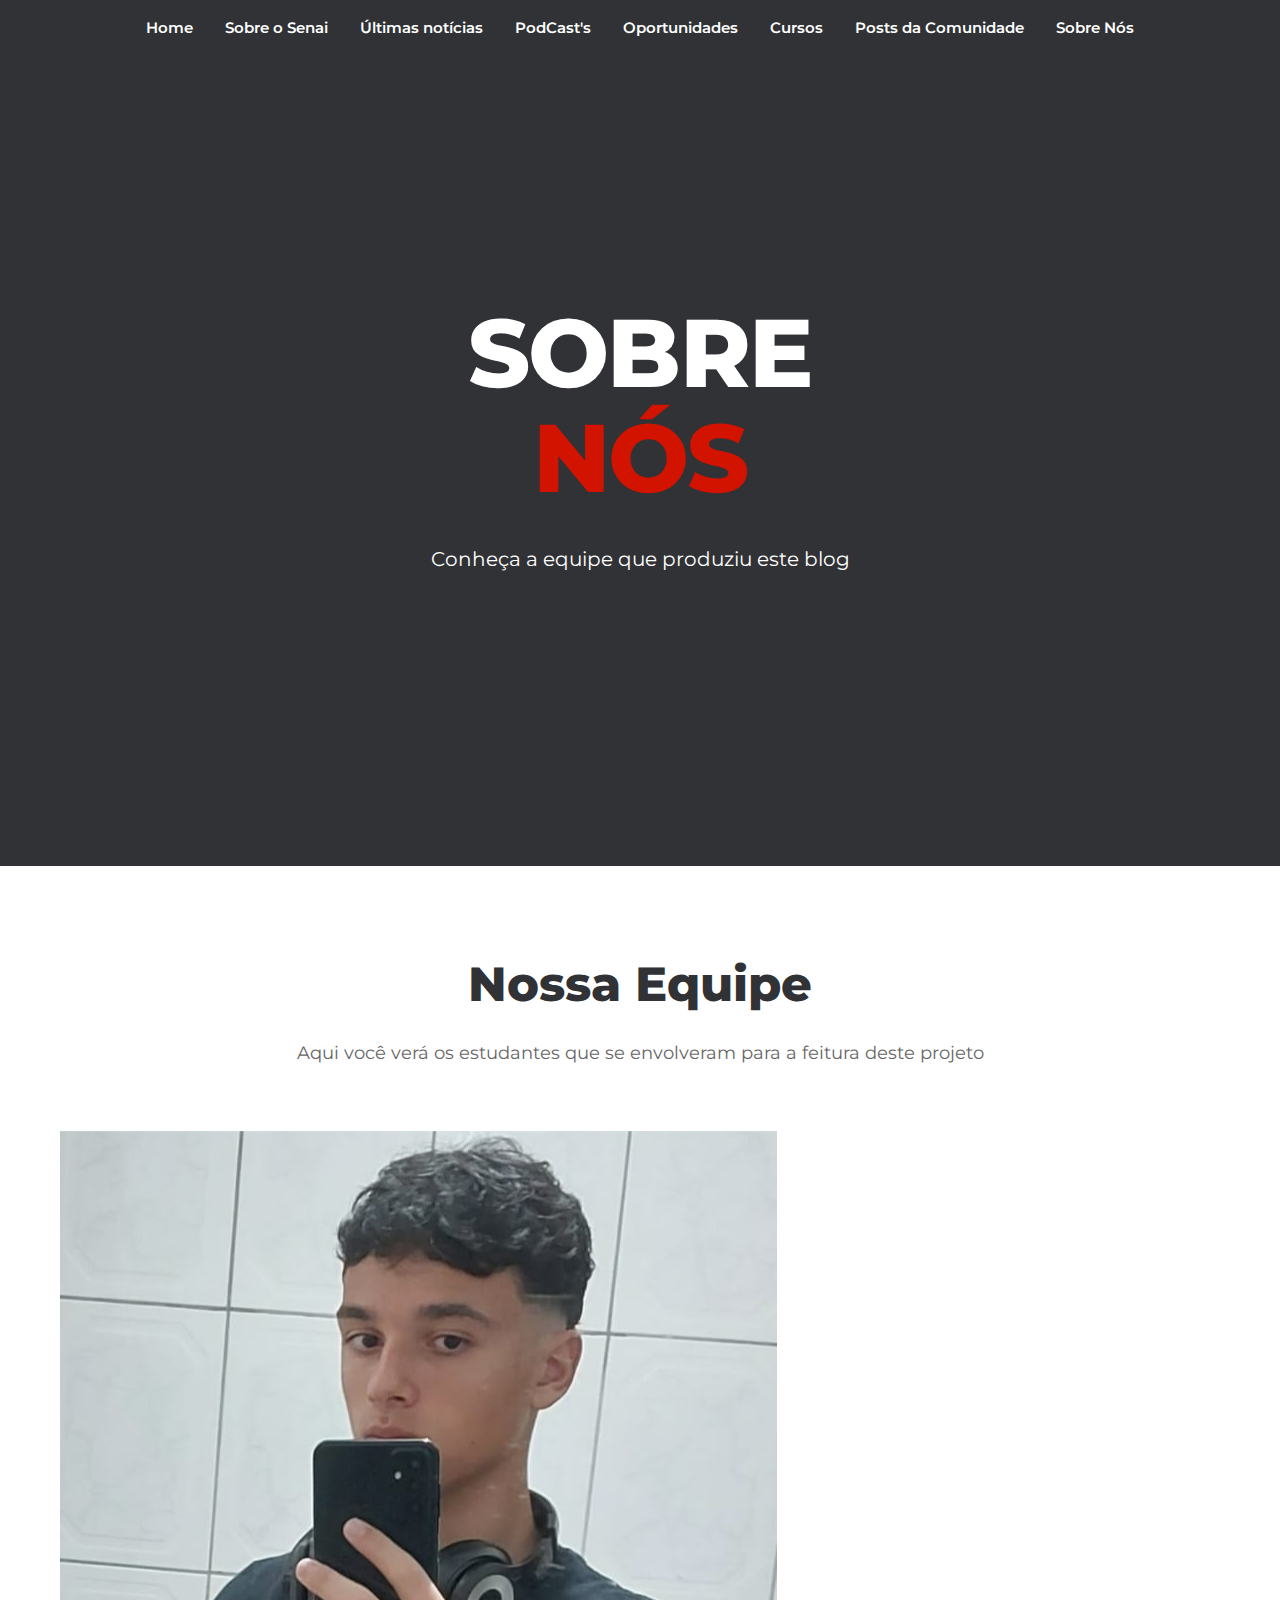
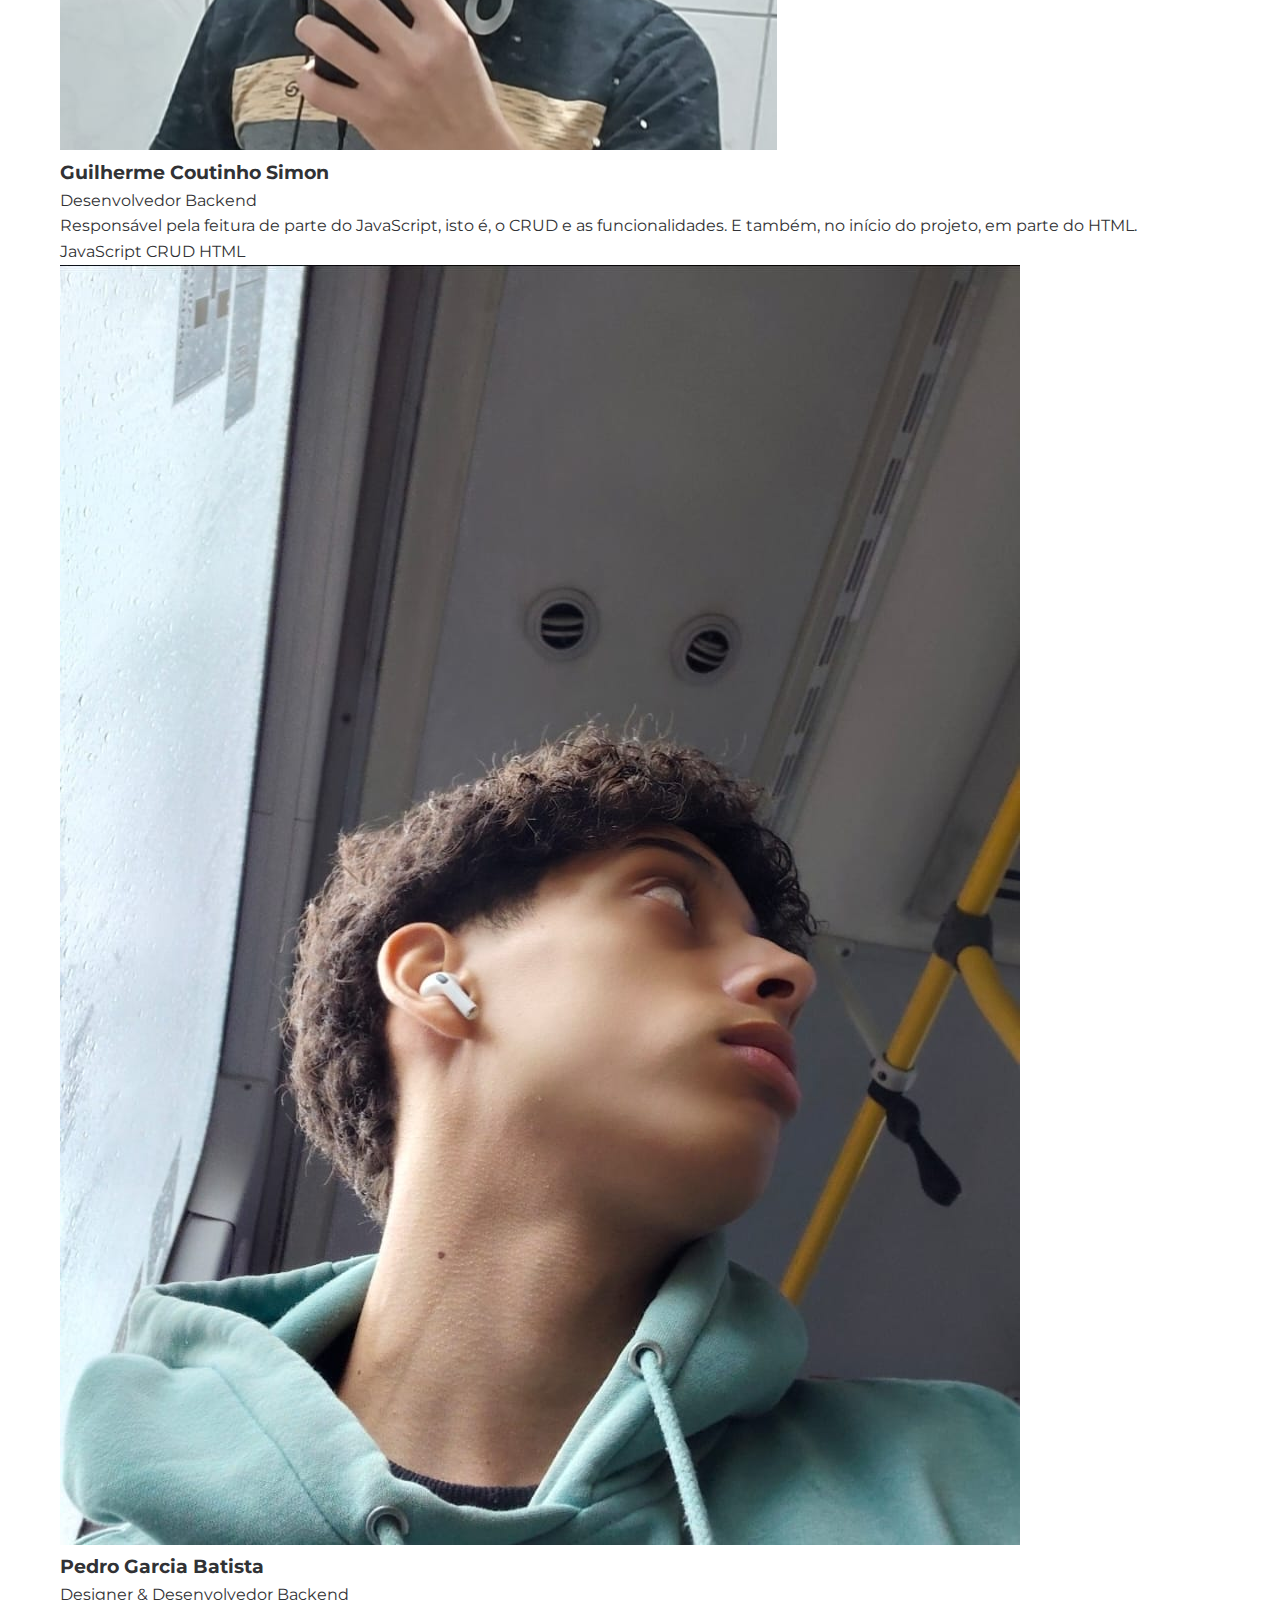
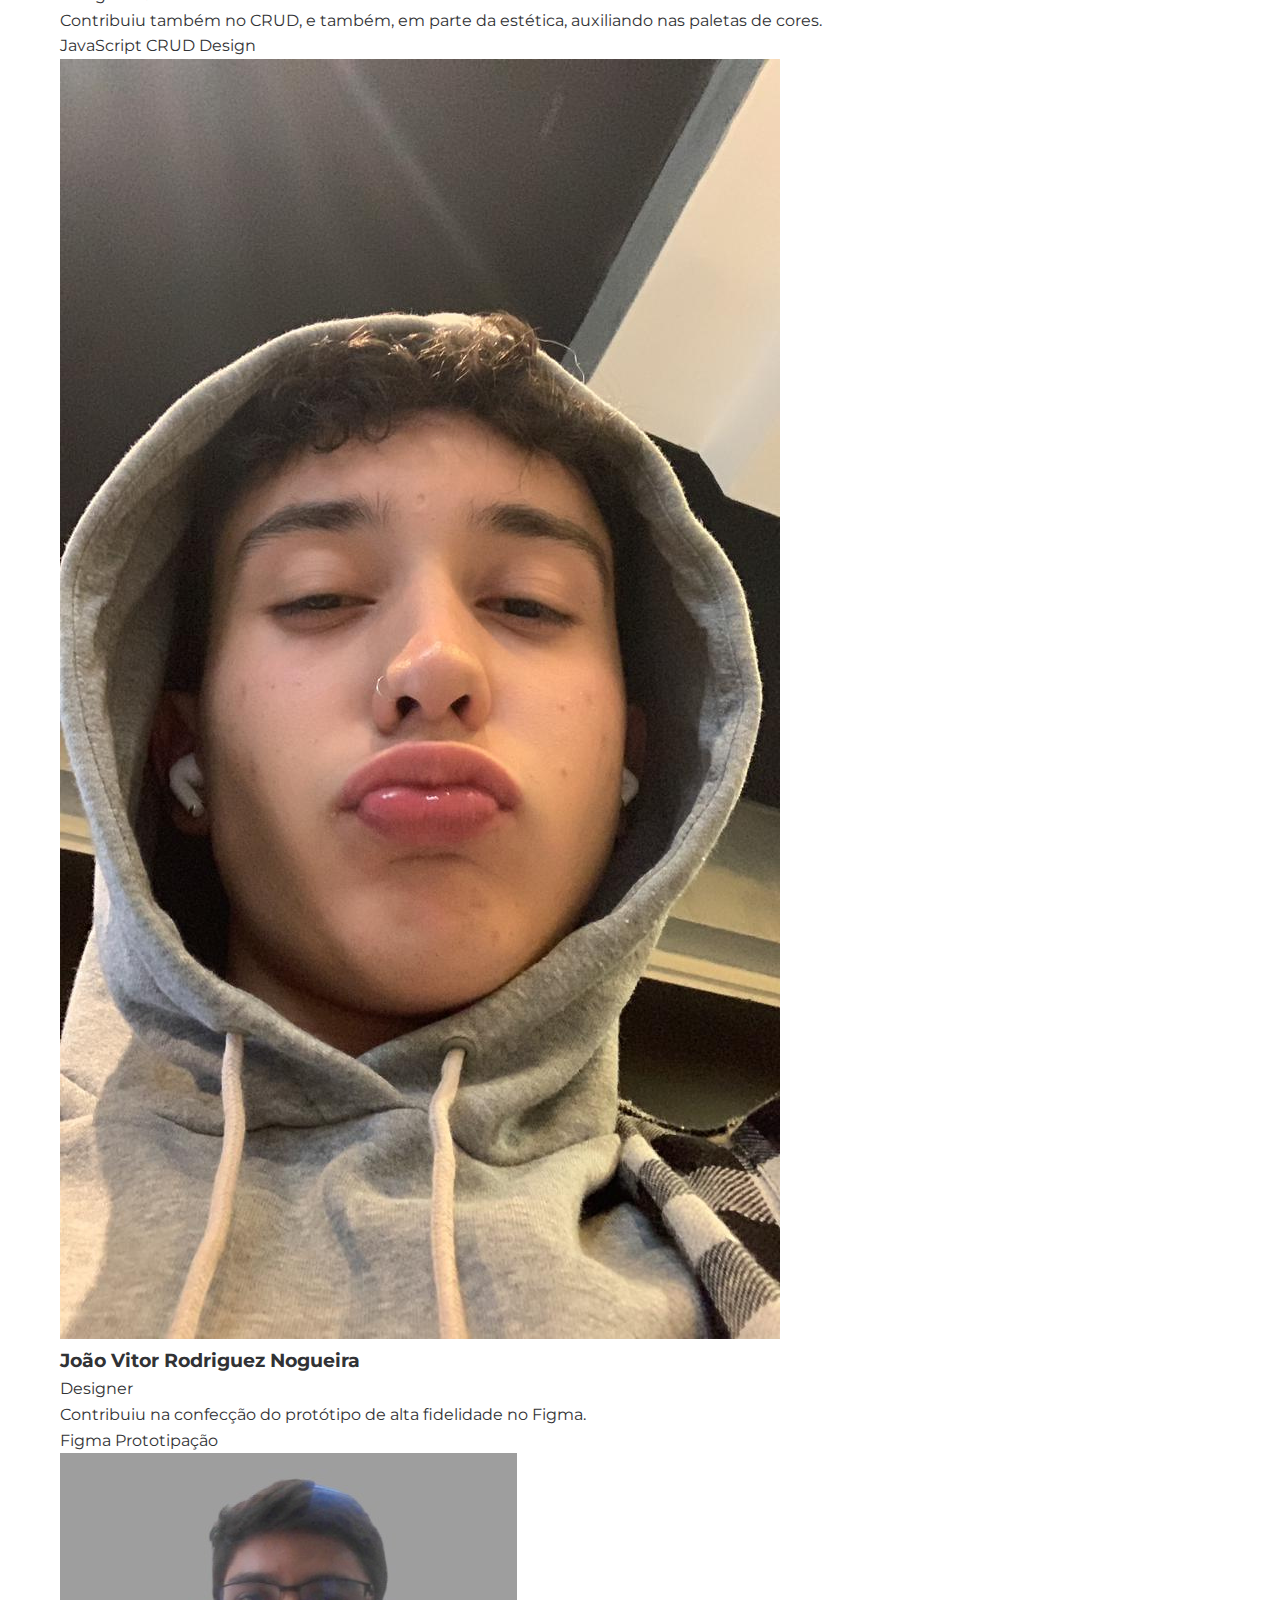
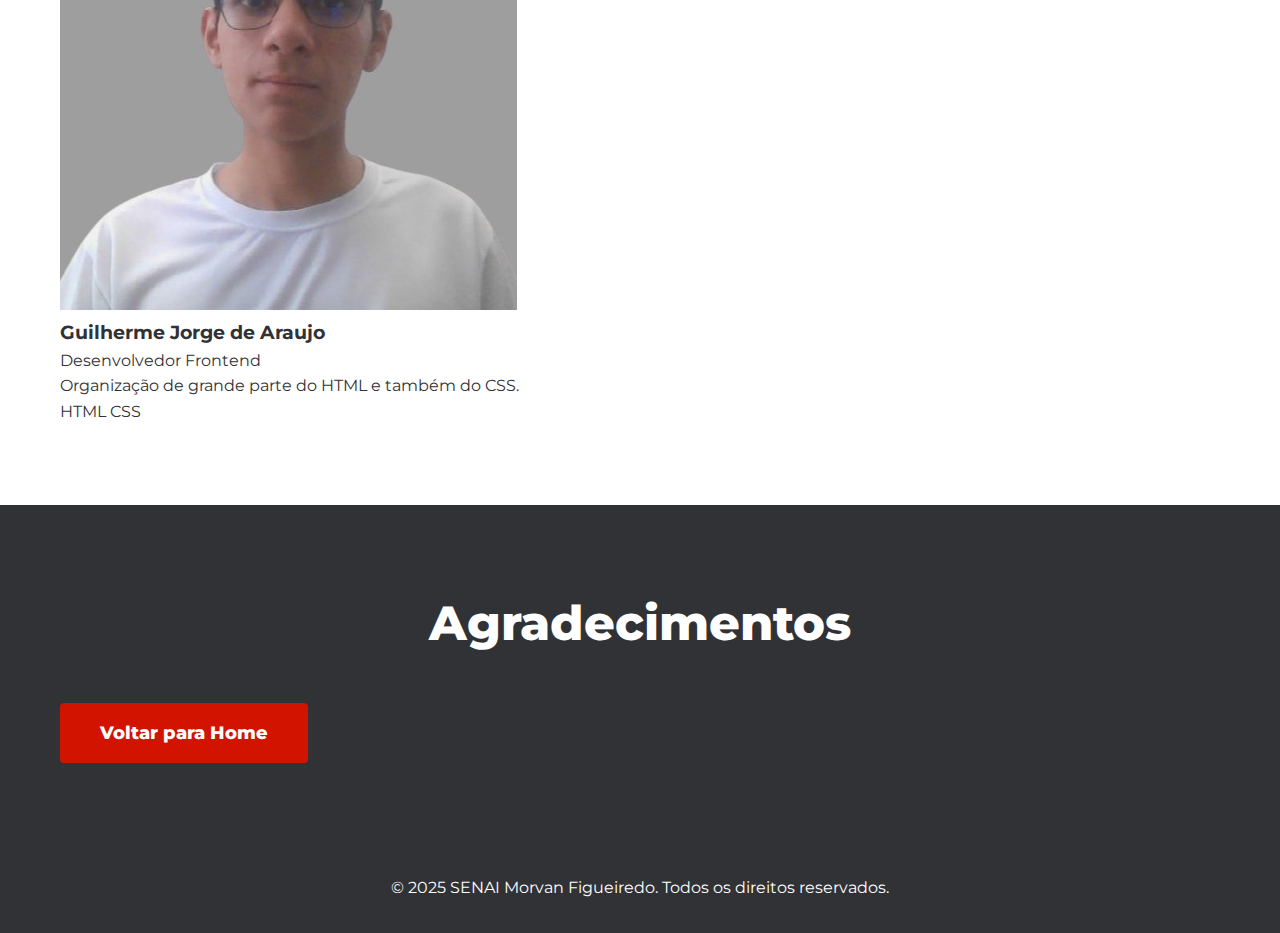
<file: sobrenos.html>
<!DOCTYPE html>
<html lang="pt-BR">
<head>
    <meta charset="UTF-8">
    <meta name="viewport" content="width=device-width, initial-scale=1.0">
    <title>Sobre Nós - SENAI Morvan Figueiredo</title>
    <link rel="preconnect" href="https://fonts.googleapis.com">
    <link rel="preconnect" href="https://fonts.gstatic.com" crossorigin>
    <link href="https://fonts.googleapis.com/css2?family=Montserrat:wght@400;600;800&display=swap" rel="stylesheet">
    <link rel="stylesheet" href="styles.css">
</head>
<body>
    <!-- Navigation -->
    <nav id="navbar">
        <div class="container">
            <a href="index.html#home" class="nav-link">Home</a>
            <a href="index.html#historia" class="nav-link">Sobre o Senai</a>
            <a href="index.html#noticias" class="nav-link">Últimas notícias</a>
            <a href="index.html#podcasts" class="nav-link">PodCast's</a>
            <a href="index.html#oportunidades" class="nav-link">Oportunidades</a>
            <a href="index.html#cursos" class="nav-link">Cursos</a>
            <a href="index.html#posts-comunidade" class="nav-link">Posts da Comunidade</a>
            <a href="sobre-nos.html" class="nav-link active">Sobre Nós</a>
        </div>
    </nav>

    <!-- Hero Section -->
    <section class="hero">
        <div class="container">
            <h1 class="hero-title">
                <span class="white">SOBRE</span>
                <span class="red">NÓS</span>
            </h1>
            <p class="hero-subtitle">Conheça a equipe que produziu este blog</p>
        </div>
    </section>

    <!-- Equipe Section -->
    <section class="section-light">
        <div class="container">
            <h2 class="section-title">Nossa Equipe</h2>
            <p class="section-subtitle">Aqui você verá os estudantes que se envolveram para a feitura deste projeto</p>
            
            <div class="team-grid">
                <!-- Membro 1 -->
                <div class="team-member">
                    <div class="member-image">
                        <img src="img/Coutinho.png" alt="Guilherme Coutinho Simon">
                    </div>
                    <div class="member-content">
                        <h3 class="member-name">Guilherme Coutinho Simon</h3>
                        <div class="member-role">Desenvolvedor Backend</div>
                        <p class="member-description">Responsável pela feitura de parte do JavaScript, isto é, o CRUD e as funcionalidades. E também, no início do projeto, em parte do HTML.</p>
                        <div class="member-skills">
                            <span class="skill-tag">JavaScript</span>
                            <span class="skill-tag">CRUD</span>
                            <span class="skill-tag">HTML</span>
                        </div>
                    </div>
                </div>

                <!-- Membro 2 -->
                <div class="team-member">
                    <div class="member-image">
                        <img src="img/pedro.jpg" alt="Pedro Garcia Batista">
                    </div>
                    <div class="member-content">
                        <h3 class="member-name">Pedro Garcia Batista</h3>
                        <div class="member-role">Designer & Desenvolvedor Backend</div>
                        <p class="member-description">Contribuiu também no CRUD, e também, em parte da estética, auxiliando nas paletas de cores.</p>
                        <div class="member-skills">
                            <span class="skill-tag">JavaScript</span>
                            <span class="skill-tag">CRUD</span>
                            <span class="skill-tag">Design</span>
                        </div>
                    </div>
                </div>

                <!-- Membro 3 -->
                <div class="team-member">
                    <div class="member-image">
                        <img src="img/joao.jpg" alt="João Vitor Rodriguez Nogueira">
                    </div>
                    <div class="member-content">
                        <h3 class="member-name">João Vitor Rodriguez Nogueira</h3>
                        <div class="member-role">Designer</div>
                        <p class="member-description">Contribuiu na confecção do protótipo de alta fidelidade no Figma.</p>
                        <div class="member-skills">
                            <span class="skill-tag">Figma</span>
                            <span class="skill-tag">Prototipação</span>
                        </div>
                    </div>
                </div>

                <!-- Membro 4 -->
                <div class="team-member">
                    <div class="member-image">
                        <img src="img/guilherme.jpg">
                    </div>
                    <div class="member-content">
                        <h3 class="member-name">Guilherme Jorge de Araujo</h3>
                        <div class="member-role">Desenvolvedor Frontend</div>
                        <p class="member-description">Organização de grande parte do HTML e também do CSS.</p>
                        <div class="member-skills">
                            <span class="skill-tag">HTML</span>
                            <span class="skill-tag">CSS</span>
                        </div>
                    </div>
                </div>
            </div>
        </div>
    </section>

    <!-- Agradecimentos Section -->
    <section class="section-dark">
        <div class="container">
            <div class="thanks-content">
                <h2 class="section-title white">Agradecimentos</h2>
                <p class="thanks-text">Agradecemos aos professores, e à instituição pelo suporte e oportunidade de desenvolver nossas habilidades técnicas através deste blog.</p>
                <a href="index.html" class="btn-primary">Voltar para Home</a>
            </div>
        </div>
    </section>

    <!-- Footer -->
    <footer class="footer">
        <div class="container">
            <p>&copy; 2025 SENAI Morvan Figueiredo. Todos os direitos reservados.</p>
        </div>
    </footer>
</body>
</html>
</file>
<file: styles.css>
* {
  margin: 0;
  padding: 0;
  box-sizing: border-box;
}

:root {
  --black: #313235;
  --red: #d11300;
  --white: #ffffff;
  --gray-light: #f5f5f5;
  --gray-text: #666666;
}

body {
  font-family: "Montserrat", sans-serif;
  color: var(--black);
  line-height: 1.6;
}

.container {
  max-width: 1200px;
  margin: 0 auto;
  padding: 0 20px;
}

/* Navigation */
#navbar {
  background-color: var(--black);
  position: sticky;
  top: 0;
  z-index: 1000;
  padding: 1rem 0;
}

#navbar .container {
  display: flex;
  justify-content: center;
  gap: 2rem;
  flex-wrap: wrap;
}

.nav-link {
  color: var(--white);
  text-decoration: none;
  font-weight: 600;
  font-size: 0.95rem;
  transition: color 0.3s;
}

.nav-link:hover {
  color: var(--red);
}

/* Hero Section */
.hero {
  background-color: var(--black);
  min-height: 90vh;
  display: flex;
  align-items: center;
  justify-content: center;
  text-align: center;
  padding: 4rem 0;
}

.hero-title {
  font-size: clamp(3rem, 8vw, 6rem);
  font-weight: 800;
  line-height: 1.1;
  margin-bottom: 2rem;
  letter-spacing: -0.02em;
}

.hero-title .white {
  color: var(--white);
  display: block;
}

.hero-title .red {
  color: var(--red);
  display: block;
}

.hero-subtitle {
  color: var(--white);
  font-size: clamp(1rem, 2vw, 1.25rem);
  font-weight: 400;
  margin-bottom: 3rem;
  max-width: 700px;
  margin-left: auto;
  margin-right: auto;
}

.btn-primary {
  display: inline-block;
  background-color: var(--red);
  color: var(--white);
  padding: 1rem 2.5rem;
  text-decoration: none;
  font-weight: 800;
  font-size: 1.1rem;
  border-radius: 4px;
  transition: transform 0.2s, box-shadow 0.2s;
}

.btn-primary:hover {
  transform: translateY(-2px);
  box-shadow: 0 4px 12px rgba(209, 19, 0, 0.3);
}

/* Sections */
.section-light {
  background-color: var(--white);
  padding: 5rem 0;
}

.section-dark {
  background-color: var(--black);
  padding: 5rem 0;
}

.section-title {
  font-size: clamp(2rem, 4vw, 3rem);
  font-weight: 800;
  text-align: center;
  margin-bottom: 1rem;
}

.section-title.white {
  color: var(--white);
}

.section-subtitle {
  text-align: center;
  color: var(--gray-text);
  font-size: 1.1rem;
  margin-bottom: 4rem;
}

.section-subtitle.white {
  color: rgba(255, 255, 255, 0.8);
}

/* Nossa História */
.historia-content {
  display: grid;
  grid-template-columns: 1fr 1fr;
  gap: 4rem;
  align-items: center;
}

.historia-text p {
  margin-bottom: 1.5rem;
  color: var(--gray-text);
  line-height: 1.8;
}

.historia-image img {
  width: 100%;
  height: auto;
  border-radius: 8px;
}

/* News Grid */
.news-grid {
  display: grid;
  grid-template-columns: repeat(auto-fit, minmax(320px, 1fr));
  gap: 2rem;
}

.news-card {
  background: var(--white);
  border-radius: 8px;
  overflow: hidden;
  box-shadow: 0 2px 8px rgba(0, 0, 0, 0.1);
  transition: transform 0.3s, box-shadow 0.3s;
}

.news-card:hover {
  transform: translateY(-4px);
  box-shadow: 0 8px 16px rgba(0, 0, 0, 0.15);
}

.news-card img {
  width: 100%;
  height: 200px;
  object-fit: cover;
}

.news-content {
  padding: 1.5rem;
}

.news-date {
  color: var(--red);
  font-size: 0.9rem;
  font-weight: 600;
}

.news-title {
  font-size: 1.3rem;
  font-weight: 800;
  margin: 0.5rem 0;
  line-height: 1.3;
}

.news-excerpt {
  color: var(--gray-text);
  margin: 1rem 0;
}

.news-link {
  color: var(--red);
  text-decoration: none;
  font-weight: 600;
  transition: color 0.2s;
}

.news-link:hover {
  color: var(--black);
}

/* Podcasts */
.podcast-content {
  display: grid;
  grid-template-columns: 1fr 1fr;
  gap: 4rem;
  align-items: center;
}

.podcast-list {
  display: flex;
  flex-direction: column;
  gap: 1rem;
}

.podcast-item {
  background: var(--white);
  padding: 1.25rem 1.5rem;
  border-radius: 8px;
  display: flex;
  justify-content: space-between;
  align-items: center;
  transition: transform 0.2s;
}

.podcast-item:hover {
  transform: translateX(4px);
}

.podcast-number {
  font-weight: 600;
  color: var(--black);
}

.btn-play {
  background-color: var(--red);
  color: var(--white);
  border: none;
  width: 40px;
  height: 40px;
  border-radius: 50%;
  cursor: pointer;
  font-size: 1.2rem;
  transition: transform 0.2s;
}

.btn-play:hover {
  transform: scale(1.1);
}

/* Opportunities */
.opportunities-grid {
  display: grid;
  grid-template-columns: repeat(auto-fit, minmax(300px, 1fr));
  gap: 2rem;
}

.opportunity-card {
  background: var(--gray-light);
  padding: 2.5rem;
  border-radius: 8px;
  text-align: center;
  transition: transform 0.3s, box-shadow 0.3s;
}

.opportunity-card:hover {
  transform: translateY(-4px);
  box-shadow: 0 8px 16px rgba(0, 0, 0, 0.1);
}

.opportunity-icon {
  font-size: 3rem;
  margin-bottom: 1rem;
}

.opportunity-title {
  font-size: 1.5rem;
  font-weight: 800;
  margin-bottom: 1rem;
}

.opportunity-text {
  color: var(--gray-text);
  margin-bottom: 1.5rem;
  line-height: 1.7;
}

.opportunity-link {
  color: var(--red);
  text-decoration: none;
  font-weight: 600;
  transition: color 0.2s;
}

.opportunity-link:hover {
  color: var(--black);
}

/* Courses */
.courses-grid {
  display: grid;
  grid-template-columns: repeat(auto-fit, minmax(320px, 1fr));
  gap: 2rem;
}

.course-card {
  background: var(--white);
  border-radius: 8px;
  overflow: hidden;
  box-shadow: 0 2px 8px rgba(0, 0, 0, 0.1);
  transition: transform 0.3s, box-shadow 0.3s;
}

.course-card:hover {
  transform: translateY(-4px);
  box-shadow: 0 8px 16px rgba(0, 0, 0, 0.15);
}

.course-card img {
  width: 100%;
  height: 220px;
  object-fit: cover;
}

.course-content {
  padding: 1.5rem;
}

.course-title {
  font-size: 1.4rem;
  font-weight: 800;
  margin-bottom: 0.75rem;
}

.course-description {
  color: var(--gray-text);
  margin-bottom: 1rem;
  line-height: 1.7;
}

.course-duration {
  color: var(--red);
  font-weight: 600;
}

/* Reviews Section */
/* Removendo estilos antigos de reviews e adicionando novos estilos modernos */
.comments-section {
  background-color: var(--white);
  padding: 5rem 0;
}

.comments-header {
  display: flex;
  align-items: center;
  justify-content: center;
  margin-bottom: 40px;
}

.rating {
  display: flex;
  align-items: center;
  background-color: var(--white);
  padding: 12px 24px;
  border-radius: 50px;
  box-shadow: 0 2px 12px rgba(0, 0, 0, 0.08);
}

.rating i {
  color: gold;
  margin-right: 5px;
  font-size: 1.1rem;
  font-style: normal;
}

.rating span {
  font-weight: 600;
  margin-left: 12px;
  color: var(--black);
}

.comments-carousel {
  position: relative;
  overflow: hidden;
  padding: 20px 0;
  margin: 0 60px;
}

.comments-track {
  display: flex;
  transition: transform 0.5s ease;
}

.comment-card {
  flex: 0 0 380px;
  margin: 0 16px;
  background-color: var(--white);
  border-radius: 8px;
  padding: 32px;
  box-shadow: 0 2px 12px rgba(0, 0, 0, 0.08);
  position: relative;
}

.comment-header {
  display: flex;
  align-items: center;
  margin-bottom: 20px;
}

.user-avatar {
  width: 60px;
  height: 60px;
  border-radius: 50%;
  overflow: hidden;
  margin-right: 20px;
  flex-shrink: 0;
}

.user-avatar img {
  width: 100%;
  height: 100%;
  object-fit: cover;
}

.user-info h4 {
  margin-bottom: 8px;
  color: var(--black);
  font-size: 1.1rem;
  font-weight: 600;
}

.user-info .stars {
  color: gold;
  font-size: 1rem;
}

.comment-text {
  color: var(--gray-text);
  line-height: 1.7;
  margin-bottom: 24px;
}

/* Sistema de reações */
.reactions {
  display: flex;
  align-items: center;
  justify-content: space-between;
  padding-top: 20px;
  border-top: 1px solid var(--gray-light);
}

.reaction-buttons {
  display: flex;
  gap: 12px;
}

.reaction-btn {
  display: flex;
  align-items: center;
  gap: 6px;
  background: none;
  border: 1px solid var(--gray-light);
  border-radius: 20px;
  padding: 6px 12px;
  font-size: 0.85rem;
  color: var(--gray-text);
  cursor: pointer;
  transition: all 0.2s;
  font-family: "Montserrat", sans-serif;
}

.reaction-btn:hover {
  background-color: var(--gray-light);
}

.reaction-btn.active {
  background-color: var(--gray-light);
  border-color: var(--red);
  color: var(--red);
}

.reaction-btn.helpful.active {
  color: #10b981;
  border-color: #10b981;
}

.reaction-btn.not-helpful.active {
  color: #f59e0b;
  border-color: #f59e0b;
}

.reaction-btn i {
  font-style: normal;
}

.reaction-count {
  font-size: 0.8rem;
  color: var(--gray-text);
  font-weight: 500;
}

.carousel-nav {
  display: flex;
  justify-content: center;
  margin-top: 40px;
}

.carousel-nav button {
  background-color: var(--white);
  border: 1px solid var(--gray-light);
  width: 48px;
  height: 48px;
  border-radius: 50%;
  display: flex;
  align-items: center;
  justify-content: center;
  margin: 0 10px;
  cursor: pointer;
  box-shadow: 0 2px 8px rgba(0, 0, 0, 0.08);
  transition: all 0.3s;
  color: var(--black);
  font-size: 1.5rem;
}

.carousel-nav button:hover {
  background-color: var(--red);
  color: var(--white);
  border-color: var(--red);
}

.carousel-nav button:disabled {
  opacity: 0.3;
  cursor: not-allowed;
}

.carousel-nav button:disabled:hover {
  background-color: var(--white);
  color: var(--black);
  border-color: var(--gray-light);
}

/* Sistema de avaliação por estrelas */
.star-rating {
  display: flex;
  flex-direction: row-reverse;
  justify-content: flex-end;
  margin: 10px 0;
}

.star-rating input {
  display: none;
}

.star-rating label {
  font-size: 1.8rem;
  color: #ddd;
  cursor: pointer;
  transition: color 0.2s;
  margin-right: 5px;
}

.star-rating label:hover,
.star-rating label:hover ~ label,
.star-rating input:checked ~ label {
  color: gold;
}

.rating-label {
  font-weight: 500;
  color: var(--black);
  margin-bottom: 8px;
  display: block;
}

/* Formulário de comentários - Design moderno */
.add-comment {
  background-color: var(--white);
  border-radius: 8px;
  padding: 40px;
  box-shadow: 0 2px 12px rgba(0, 0, 0, 0.08);
  max-width: 700px;
  margin: 50px auto 0;
}

.add-comment h3 {
  margin-bottom: 25px;
  color: var(--black);
  text-align: center;
  font-size: 1.5rem;
  font-weight: 600;
}

.form-group {
  margin-bottom: 25px;
}

.form-group label {
  display: block;
  margin-bottom: 10px;
  font-weight: 500;
  color: var(--black);
}

.form-group input,
.form-group textarea {
  width: 100%;
  padding: 14px 18px;
  border: 1px solid var(--gray-light);
  border-radius: 4px;
  font-size: 1rem;
  transition: border-color 0.3s, box-shadow 0.3s;
  font-family: "Montserrat", sans-serif;
}

.form-group input:focus,
.form-group textarea:focus {
  outline: none;
  border-color: var(--red);
  box-shadow: 0 0 0 3px rgba(209, 19, 0, 0.1);
}

.form-group textarea {
  min-height: 140px;
  resize: vertical;
}

.submit-btn {
  background-color: var(--red);
  color: var(--white);
  border: none;
  padding: 14px 30px;
  border-radius: 4px;
  font-size: 1rem;
  cursor: pointer;
  transition: all 0.3s;
  display: block;
  margin: 0 auto;
  font-weight: 600;
  font-family: "Montserrat", sans-serif;
}

.submit-btn:hover {
  background-color: #a00f00;
  transform: translateY(-2px);
  box-shadow: 0 4px 12px rgba(209, 19, 0, 0.3);
}

/* Footer */
.footer {
  background-color: var(--black);
  color: var(--white);
  text-align: center;
  padding: 2rem 0;
}

/* Responsive */
@media (max-width: 768px) {
  .historia-content,
  .podcast-content {
    grid-template-columns: 1fr;
  }

  /* Adicionando responsividade para a nova estrutura de comentários */
  .comments-carousel {
    margin: 0 20px;
  }

  .comment-card {
    flex: 0 0 300px;
  }

  .carousel-nav button {
    width: 40px;
    height: 40px;
    font-size: 1.2rem;
  }

  .add-comment {
    padding: 30px 20px;
  }

  .reviews-carousel {
    grid-template-columns: 1fr;
  }

  .carousel-btn {
    display: none;
  }

  #navbar .container {
    gap: 1rem;
  }

  .nav-link {
    font-size: 0.85rem;
  }
}

@media (max-width: 480px) {
  .hero-title {
    font-size: 2.5rem;
  }

  .section-title {
    font-size: 1.8rem;
  }

  .review-form-container {
    padding: 1.5rem;
  }
}
</file>
